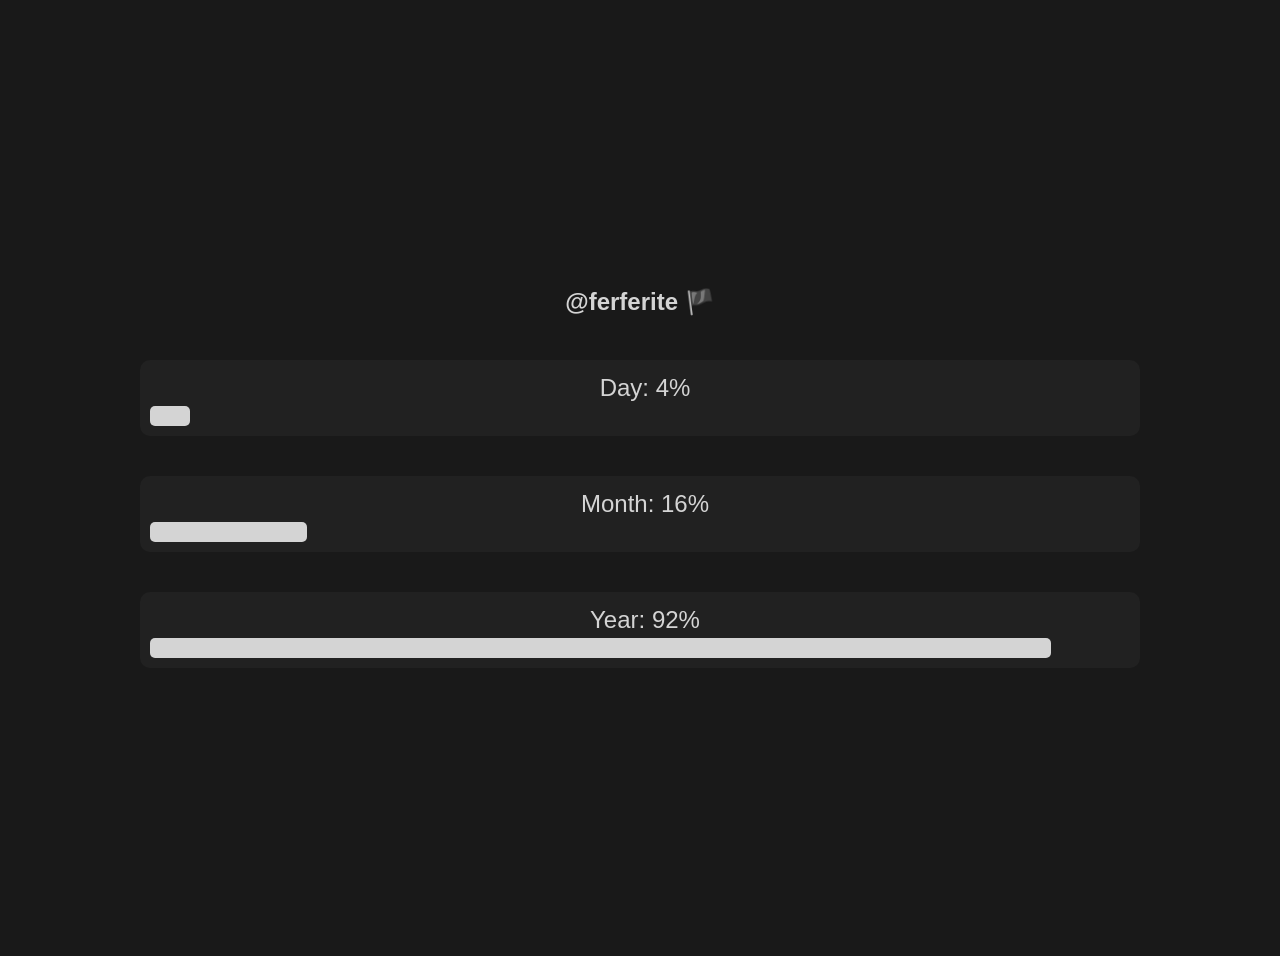
<file: progress.html>
<!DOCTYPE html>
<html>
<head>
	<title>Progress Bar</title>
	<style>
		body {
			background-color: #191919;
			color: #D4D4D4;
			font-family: Arial, sans-serif;
			font-size: 24px;
			line-height: 1.5;
			padding: 20px;
			display: flex;
			flex-direction: column;
			align-items: center;
			justify-content: center;
			height: 100vh;
			overflow: hidden;
		}
		h1 {
			font-size: 24px;
			margin-bottom: 20px;
		}
		.progress-container {
			background-color: #212121;
			border-radius: 10px;
			margin: 20px auto;
			padding: 10px;
			width: 80%;
			text-align: center;
		}
		.progress-fill {
			background-color: #D4D4D4;
			border-radius: 5px;
			height: 20px;
			transition: width 0.3s ease-in-out;
			width: 0;
		}
		.progress-text {
			display: inline-block;
			margin-left: 10px;
			flex: 1;
		}
	</style>
</head>
<body>
	<h1>@ferferite 🏴</h1>
	<div class="progress-container">
		<div class="progress-text">HTML</div>
		<div class="progress-fill" style="width: 80%;"></div>
	</div>

	<div class="progress-container">
		<div class="progress-text">CSS</div>
		<div class="progress-fill" style="width: 60%;"></div>
	</div>

	<div class="progress-container">
		<div class="progress-text">JavaScript</div>
		<div class="progress-fill" style="width: 40%;"></div>
	</div>
	<script>
		// Get the current date
		const currentDate = new Date();
		// Calculate the percentage of the current day
		const currentDay = currentDate.getDate();
		const daysInMonth = new Date(currentDate.getFullYear(), currentDate.getMonth()+1, 0).getDate();
		const dayPercentage = Math.floor((currentDay / daysInMonth) * 100);
		// Update the day progress bar and percentage text
		const dayProgressBar = document.querySelector('.progress-container:nth-of-type(1) .progress-fill');
		dayProgressBar.style.width = dayPercentage + '%';
		const dayPercentageText = document.querySelector('.progress-container:nth-of-type(1) .progress-text');
		dayPercentageText.textContent = dayPercentage + '%';
		// Calculate the percentage of the current month
		const monthPercentage = Math.floor(((currentDay-1) / daysInMonth) * 100);
		// Update the month progress bar and percentage text
		const monthProgressBar = document.querySelector('.progress-container:nth-of-type(2) .progress-fill');
		monthProgressBar.style.width = monthPercentage + '%';
		const monthPercentageText = document.querySelector('.progress-container:nth-of-type(2) .progress-text');
		monthPercentageText.textContent = monthPercentage + '%';
		// Calculate the percentage of the current year
		const currentYear = currentDate.getFullYear();
		const yearStartDate = new Date(currentYear, 0, 1);
		const yearEndDate = new Date(currentYear, 11, 31);
		const yearPercentage = Math.floor(((currentDate - yearStartDate) / (yearEndDate - yearStartDate)) * 100);
		// Update the year progress bar and percentage text
		const yearProgressBar = document.querySelector('.progress-container:nth-of-type(3) .progress-fill');
		yearProgressBar.style.width = yearPercentage + '%';
		const yearPercentageText = document.querySelector('.progress-container:nth-of-type(3) .progress-text');
        yearPercentageText.textContent = yearPercentage + '%';
        // Update the progress bars and percentages every second
        setInterval(function() {
        const currentDate = new Date();
        // Update the day progress bar and percentage text
        const currentDay = currentDate.getDate();
        const dayPercentage = Math.floor((currentDate.getHours() / 24) * 100) + Math.floor((currentDate.getMinutes() / 60 / 24) * 100);
        dayProgressBar.style.width = dayPercentage + '%';
        dayPercentageText.textContent = 'Day: ' + dayPercentage + '%';
        // Update the month progress bar and percentage text
        const monthPercentage = Math.floor(((currentDay) / daysInMonth) * 100);
        monthProgressBar.style.width = monthPercentage + '%';
        monthPercentageText.textContent = 'Month: ' + monthPercentage + '%';
        // Update the year progress bar and percentage text
        const yearPercentage = Math.floor(((currentDate - yearStartDate) / (yearEndDate - yearStartDate)) * 100);
        yearProgressBar.style.width = yearPercentage + '%';
        yearPercentageText.textContent = 'Year: ' + yearPercentage + '%';
        }, 1000);
        </script>
</body>
</html>
</file>
